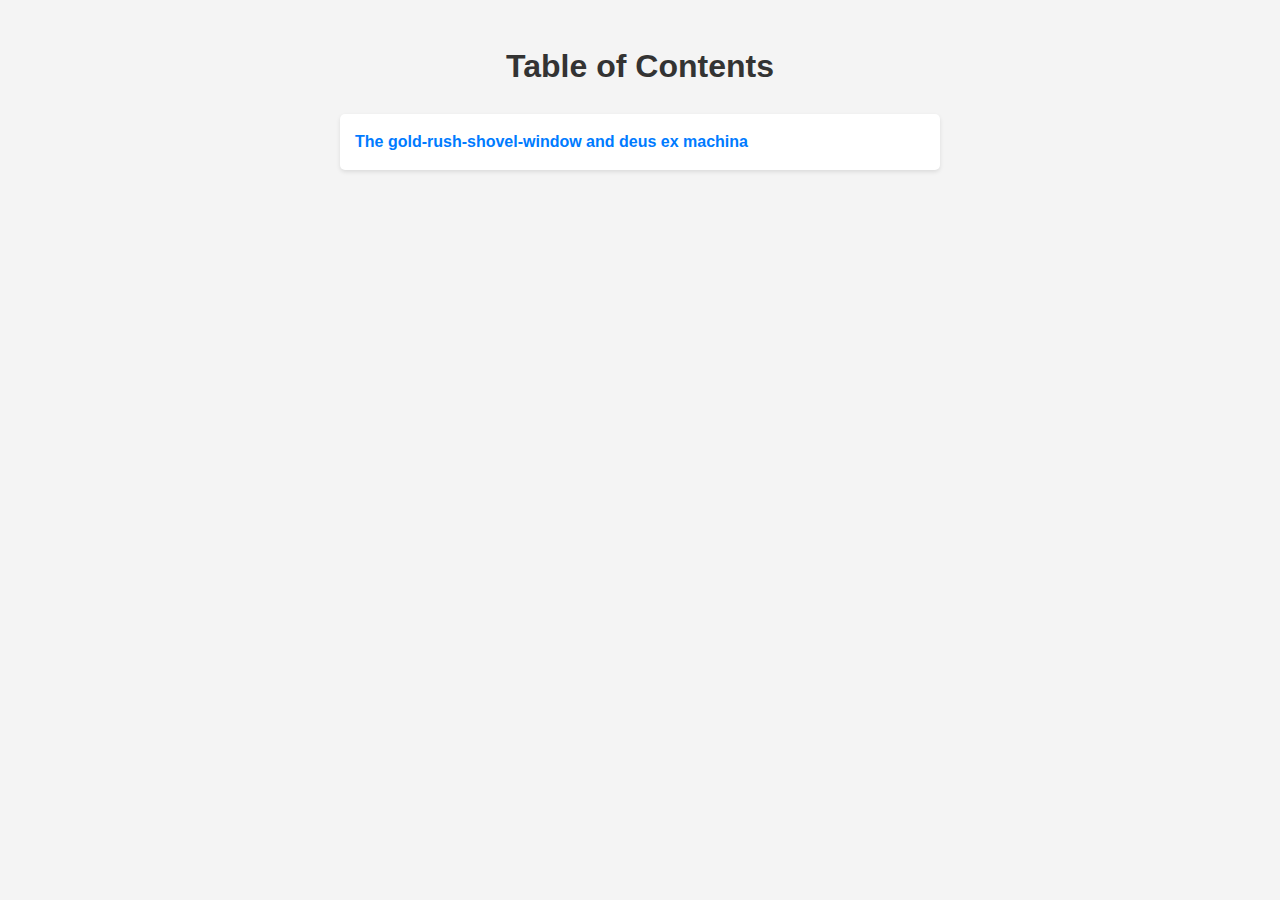
<file: index.html>
<!DOCTYPE html>
<html lang="en">
<head>
    <meta charset="UTF-8">
    <meta name="viewport" content="width=device-width, initial-scale=1.0">
    <title>Article Index</title>
    <link rel="stylesheet" href="styles.css">
</head>
<body>
    <h1>Table of Contents</h1>
    <ul id="article-list"></ul>

    <script>
        fetch('articles.json')
            .then(response => response.json())
            .then(articles => {
                const articleList = document.getElementById('article-list');
                articles.forEach(article => {
                    const listItem = document.createElement('li');
                    const link = document.createElement('a');
                    link.href = article.file;
                    link.textContent = article.title;
                    listItem.appendChild(link);
                    articleList.appendChild(listItem);
                });
            })
            .catch(error => console.error('Error loading articles:', error));
    </script>
</body>
</html>
</file>
<file: styles.css>
/* General body styling */
body {
    font-family: sans-serif;
    line-height: 1.6;
    margin: 0;
    padding: 20px;
    background-color: #f4f4f4;
}

/* Index page styling */
h1 {
    text-align: center;
    color: #333;
}

#article-list {
    list-style: none;
    padding: 0;
    max-width: 600px;
    margin: 20px auto;
}

#article-list li {
    background: #fff;
    margin-bottom: 10px;
    padding: 15px;
    border-radius: 5px;
    box-shadow: 0 2px 4px rgba(0,0,0,0.1);
}

#article-list a {
    text-decoration: none;
    color: #007BFF;
    font-weight: bold;
}

/* Sticky note banner styling */
.expiry-banner {
    position: sticky;
    top: 0;
    left: 50%;
    transform: translateX(-50%);
    width: 80%;
    max-width: 800px;
    padding: 15px;
    margin: 20px auto;
    background-color: #ffeb3b; /* Yellow sticky note color */
    color: #333;
    text-align: center;
    font-family: 'Comic Sans MS', 'Chalkboard SE', 'Marker Felt', sans-serif;
    font-size: 1.1em;
    box-shadow: 5px 5px 10px rgba(0, 0, 0, 0.2);
    border: 1px solid #c8b800;
    z-index: 1000;
}

.expiry-banner p {
    margin: 0;
}

.expiry-banner a {
    color: #0056b3;
    font-weight: bold;
}
</file>
